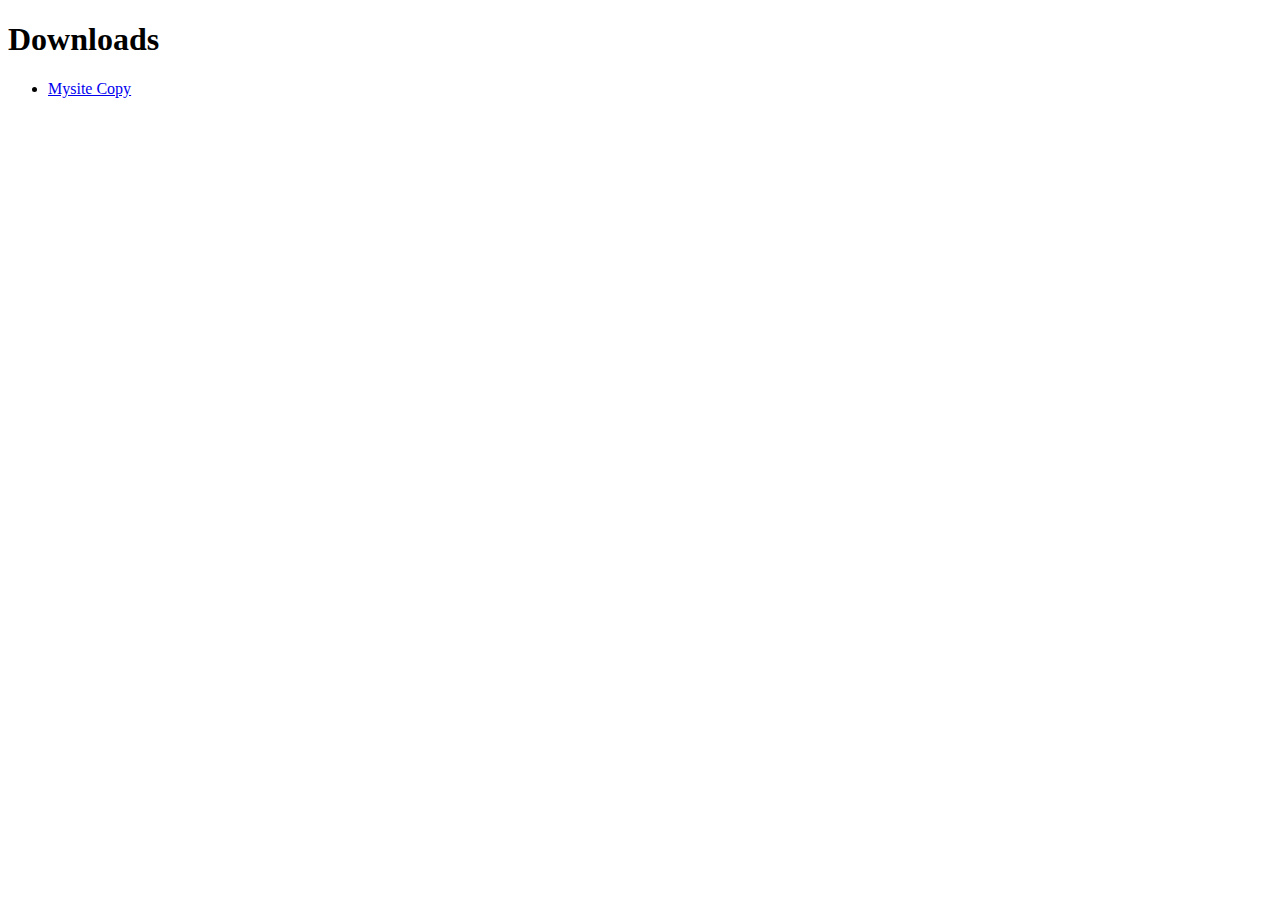
<file: _downloads.html>
<?xml version="1.0" encoding="utf-8"?><!DOCTYPE html PUBLIC "-//W3C//DTD XHTML 1.0 Strict//EN" "http://www.w3.org/TR/xhtml1/DTD/xhtml1-strict.dtd"><html xmlns="http://www.w3.org/1999/xhtml">    <head>        <title> Downloads </title>    </head>    <body>        <h1> Downloads </h1>        <ul>
            <li><a id="https://ryanoconnor24.wixsite.com/alanaroethle" href="alanaroethle"> Mysite Copy </a></li>        </ul>    </body></html>
</file>
